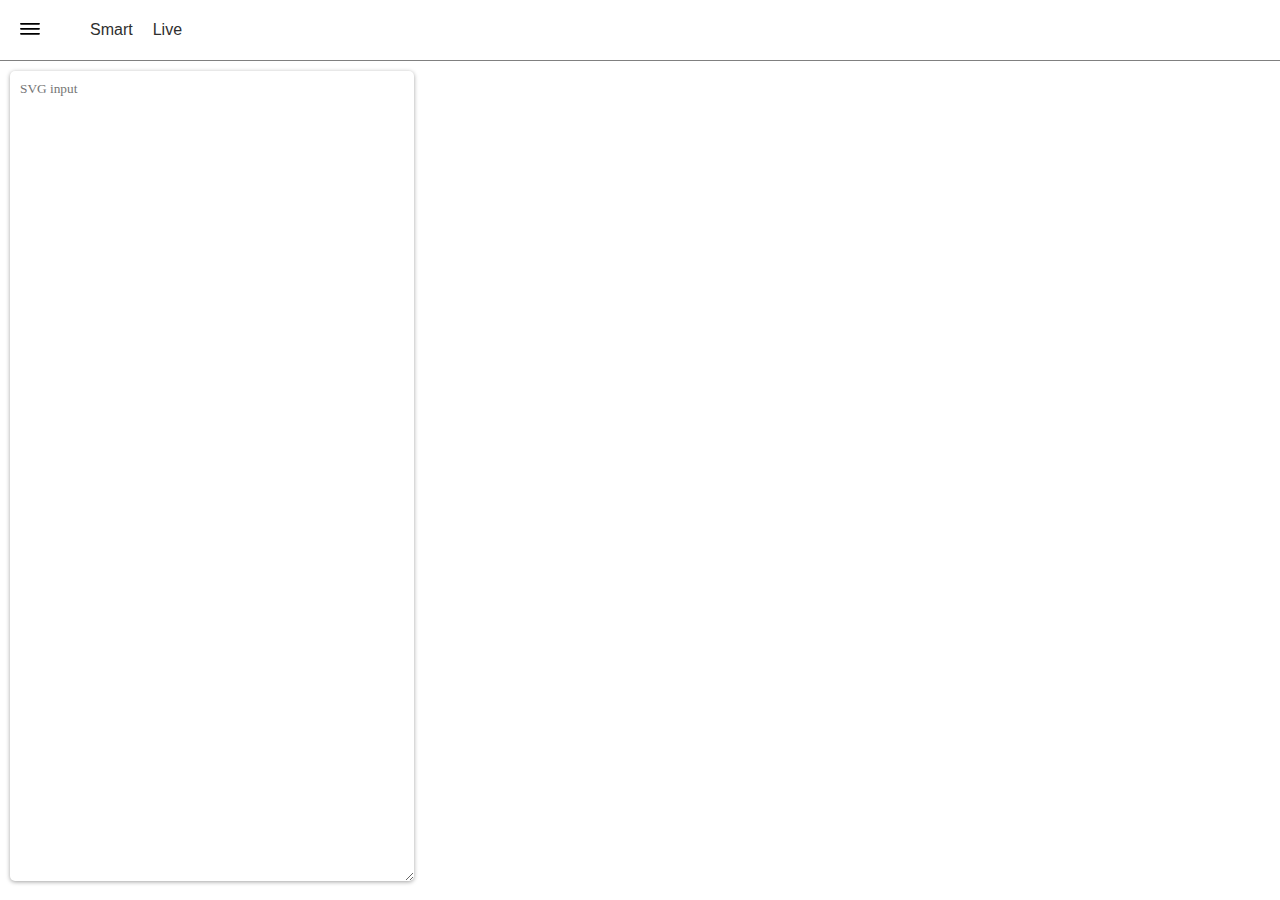
<file: tool/live.html>
<!DOCTYPE html>
<html>
  <head>
    <meta charset="UTF-8" />
    <meta name="viewport" content="width=device-width, initial-scale=1.0" />
    <title>SVG Live</title>
    <link rel="stylesheet" href="../style/reset.css" />
    <link rel="stylesheet" href="../style/common.css" />
    <link rel="stylesheet" href="../style/live.css" />
  </head>
  <body>
    <header>
      <div id="menu-btn">
        <svg viewBox="0 0 24 14" xmlns="http://www.w3.org/2000/svg">
          <path
            d="M0 1C0 .45 .45 0 1 0H23C23.55 0 24 .45 24 1C24 1.55 23.55 2 23 2H1C.45 2 0 1.55 0 1ZM0 13C0 12.45 .45 12 1 12H23C23.55 12 24 12.45 24 13C24 13.55 23.55 14 23 14H1C.45 14 0 13.55 0 13ZM1 6C.45 6 0 6.45 0 7C0 7.55 .45 8 1 8H23C23.55 8 24 7.55 24 7C24 6.45 23.55 6 23 6H1Z"
          />
        </svg>
      </div>
      <nav>
        <div class="nav-link"><a href="smart.html">Smart</a></div>
        <div class="nav-link"><a href="live.html">Live</a></div>
      </nav>
    </header>
    <div class="container">
      <textarea id="input-text" placeholder="SVG input"></textarea>
      <div id="preview-area">
       
      </div>
    </div>
    <script src="https://ajax.googleapis.com/ajax/libs/jquery/3.6.0/jquery.min.js"></script>
    <script src="../script/live.js"></script>
  </body>
</html>
</file>
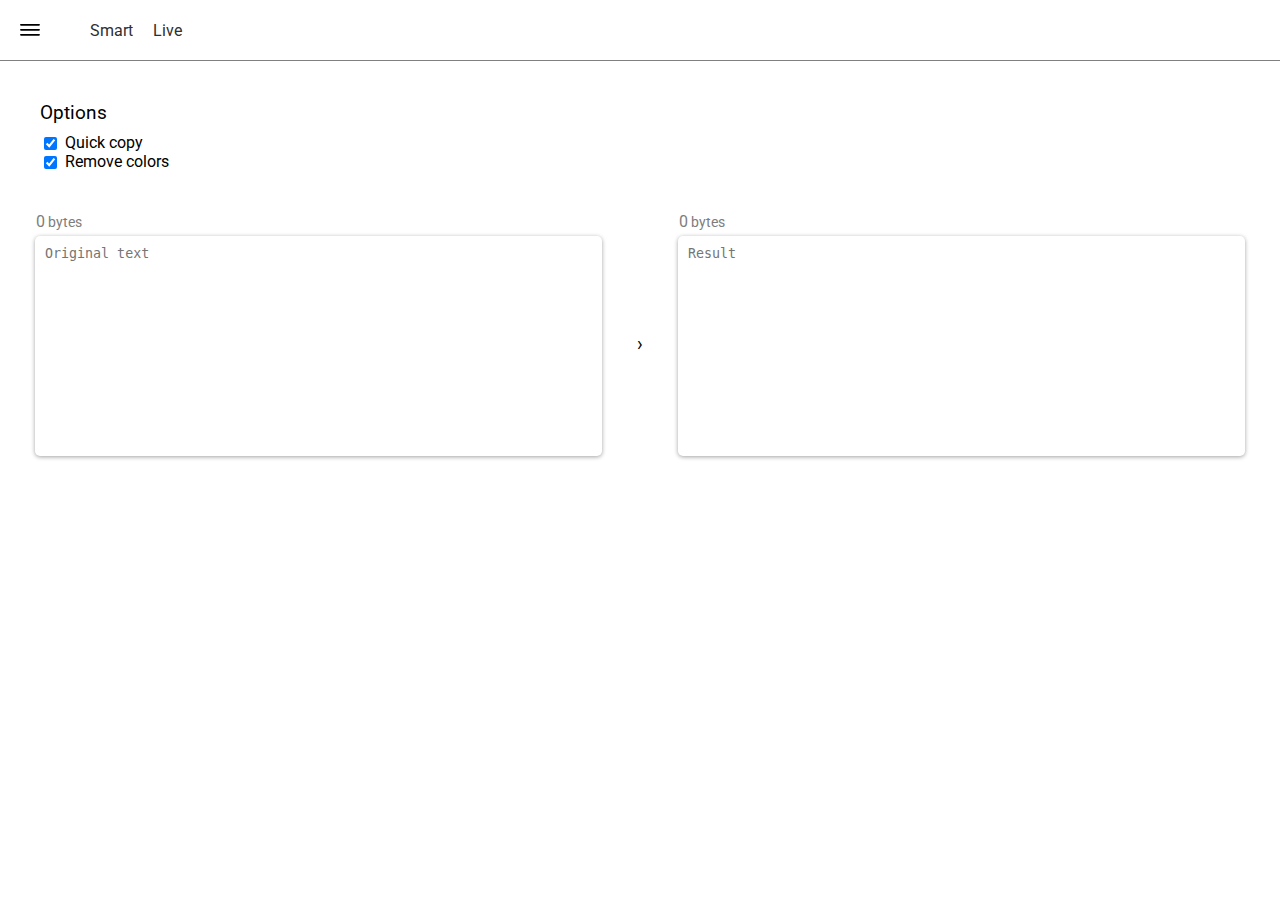
<file: tool/smart.html>
<!DOCTYPE html>
<html>
  <head>
    <meta charset="UTF-8" />
    <meta name="viewport" content="width=device-width, initial-scale=1.0" />
    <title>SVG Smart</title>
    <link rel="stylesheet" href="../style/reset.css" />
    <link rel="stylesheet" href="../style/common.css" />
    <link rel="stylesheet" href="../style/smart.css" />
  </head>
  <body>
    <header>
      <div id="menu-btn">
        <svg viewBox="0 0 24 14" xmlns="http://www.w3.org/2000/svg">
          <path
            d="M0 1C0 .45 .45 0 1 0H23C23.55 0 24 .45 24 1C24 1.55 23.55 2 23 2H1C.45 2 0 1.55 0 1ZM0 13C0 12.45 .45 12 1 12H23C23.55 12 24 12.45 24 13C24 13.55 23.55 14 23 14H1C.45 14 0 13.55 0 13ZM1 6C.45 6 0 6.45 0 7C0 7.55 .45 8 1 8H23C23.55 8 24 7.55 24 7C24 6.45 23.55 6 23 6H1Z"
          />
        </svg>
      </div>
      <nav>
        <div class="nav-link"><a href="smart.html">Smart</a></div>
        <div class="nav-link"><a href="live.html">Live</a></div>
      </nav>
    </header>
    <div class="container">
      <h2>Options</h2>
      <ul id="option-list">
        <li>
          <input
            type="checkbox"
            name="quickCopy"
            id="option-quickCopy"
            checked
          />
          <label for="option-quickCopy">Quick copy</label>
        </li>
        <li>
          <input type="checkbox" name="fill" id="option-fill" checked />
          <label for="option-fill">Remove colors</label>
        </li>
      </ul>
    </div>
    <div class="container-f">
      <div class="inner-container">
        <div id="data-size-in" class="data-size">
          1244
          <span class="unit">bytes</span>
        </div>
        <div class="textarea-box">
          <textarea
            id="input-text"
            cols="30"
            rows="10"
            placeholder="Original text"
          ></textarea>
        </div>
      </div>
      <div class="arrow">›</div>
      <div class="inner-container">
        <div id="data-size-out" class="data-size">
          1244 <span class="unit">bytes</span>
        </div>
        <div class="textarea-box">
          <textarea
            id="output-text"
            cols="30"
            rows="10"
            placeholder="Result"
          ></textarea>
          <div id="copy-area">
            <div id="copy-icon">
              <svg
                focusable="false"
                viewBox="0 0 16 21"
                xmlns="http://www.w3.org/2000/svg"
              >
                <path
                  d="M0 16C0 16.18 .05 16.35 .13 16.5C.31 16.8 .63 17 1 17H11C11.55 17 12 16.55 12 16V1C12 .45 11.55 0 11 0H4.5H4.45C4.25 0 4.07 .06 3.91 .16C3.83 .21 3.76 .27 3.7 .34L.25 4.22C.16 4.32 .09 4.44 .05 4.57C.02 4.67 0 4.77 0 4.88V5V15.5V16ZM1 15V5L4.5 1H10H11V2V15V16H10H2H1V15.5V15ZM4 18.5C4 18.22 4.22 18 4.5 18C4.78 18 5 18.22 5 18.5V19V20H6H14H15V19V6V5H14H13.5C13.22 5 13 4.78 13 4.5C13 4.22 13.22 4 13.5 4H15C15.55 4 16 4.45 16 5V20C16 20.55 15.55 21 15 21H5C4.45 21 4 20.55 4 20V18.5ZM2 5.5C2 5.22 2.22 5 2.5 5H5V2.5C5 2.22 5.22 2 5.5 2C5.78 2 6 2.22 6 2.5V5.5C6 5.78 5.78 6 5.5 6H2.5C2.22 6 2 5.78 2 5.5Z"
                />
              </svg>
            </div>
          </div>
        </div>
      </div>
    </div>
    <div class="container-f preview">
      <div class="preview-box">
        <div id="original-preview" class="preview"></div>
      </div>
      <span style="opacity: 0; user-select: none">›</span>
      <div class="preview-box">
        <div id="output-preview" class="preview"></div>
      </div>
    </div>
    <script src="https://ajax.googleapis.com/ajax/libs/jquery/3.6.0/jquery.min.js"></script>
    <script src="../script/smart.js"></script>
  </body>
</html>
</file>
<file: style/common.css>
body {
  font-family: "Roboto", Arial, serif;
}

header {
  height: 60px;
  border-bottom: 1px solid gray;
  display: flex;
  align-items: center;
  justify-content: start;
}

header #menu-btn {
  width: 20px;
  margin-left: 20px;
  cursor: pointer;
}

header nav {
  display: flex;
  align-items: center;
  justify-content: space-between;
  margin: 0 50px;
}

.nav-link + .nav-link {
  margin: 0 0 0 20px;
}

.nav-link > a {
    text-decoration: none;
    color: #2f2f2f;
}
</file>
<file: style/live.css>
.container {
  display: flex;
  justify-content: start;
  height: calc(100vh - 85px);
}

#input-text {
  margin: 10px 0 0 10px;
  padding: 10px;
  font-family: "consolas";
  width: 30%;
  min-width: 30%;
  max-width: 80%;
  min-height: calc(100vh - 110px);
  max-height: calc(100vh - 110px);
  outline: none;
  border: none;
  padding: 10px;
  border-radius: 5px;
  box-shadow: 0 1px 4px 0 #0000005e;
}

#preview-area {
  display: flex;
  flex-direction: column;
  height: 90%;
  padding: 20px;
}

#preview-area > svg:nth-child(1) {
  height: 100%;
  max-height: 100%;
  width: 100%;
  max-width: 100%;
}
</file>
<file: style/smart.css>
@import url("https://fonts.googleapis.com/css2?family=Roboto&display=swap");

.container {
  /* background-color: red; */
  margin: 40px auto;
  width: 95%;
  max-width: 1200px;
}

h2 {
  font-size: 1.2rem;
}

ul#option-list {
  margin: 10px 0 0 0;
}
ul#option-list > li {
  display: flex;
  align-items: center;
  justify-content: start;
}

ul#option-list > li > label {
  margin: 0 0 0 5px;
  position: relative;
  top: -1.5px;
}

.container-f {
  margin: 0 auto;
  width: 100%;
  max-width: 1300px;
  display: flex;
  /* align-items: center; */
  justify-content: space-evenly;
  height: 260px;
}

.inner-container {
  width: 45%;
  height: 200px;
}

.data-size {
  margin: 0 0 5px 5px;
  color: #7d7d7d;
}

.data-size .unit {
  display: inline-block;
  margin: 0 0 0 3px;
  font-size: 0.85rem;
}

.arrow {
  margin: 120px 0 0 0;
  font-size: 1.2rem;
}

.textarea-box {
  display: flex;
  align-items: center;
  justify-content: center;
}

textarea {
  margin: 0 5px;
  padding: 10px;
  border-radius: 5px;
  min-width: 95%;
  max-width: 950%;
  min-height: 200px;
  resize: none;
  outline: none;
  border: none;
  box-shadow: 0 1px 4px 0 #0000005e;
}

#copy-area {
  width: calc(43% + 20px);
  max-width: calc(1280px * 0.45);
  height: 220px;
  position: absolute;
  display: flex;
  align-items: center;
  justify-content: center;
  border-radius: 5px;
  cursor: pointer;
}

#copy-area:hover {
  background: #ffffffa6;
}

@keyframes copied {
  0% {
    box-shadow: 0 0 30px 0 #dadada inset;
  }
  100% {
  }
}

#copy-area.copied {
  animation: 1s ease 0s 1 copied;
}

#copy-icon {
  width: 40px;
  display: none;
  fill: #6f6f6f;
}

#copy-icon.active {
  width: 38px;
}

.container-f.preview {
  margin: 0 auto;
}

.preview-box {
  width: 45%;
  height: 200px;
  /* /* background: red; */
}

.preview > svg {
  max-height: 150px;
  max-width: 100%;
}
</file>
